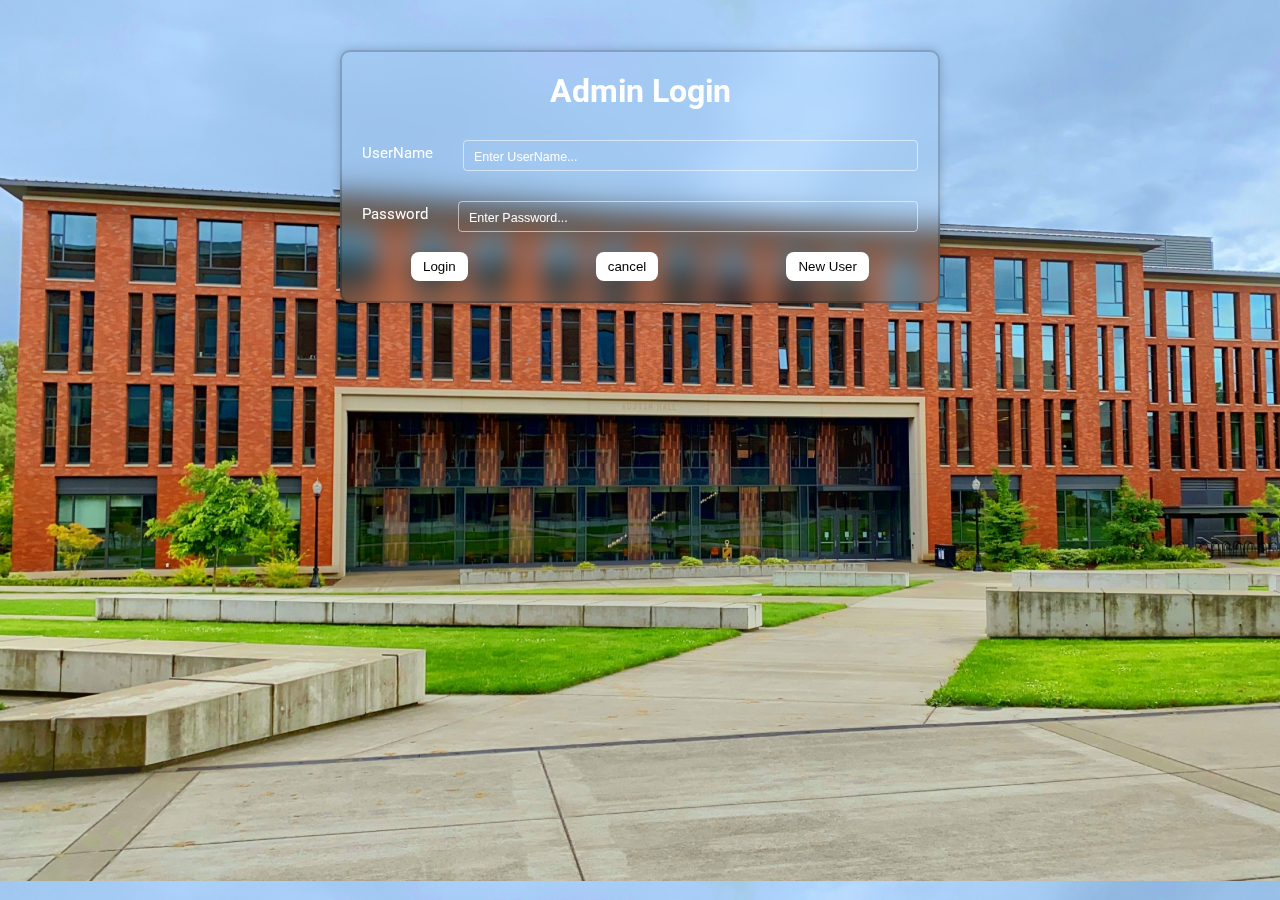
<file: admin-login-page copy/index.html>
<!DOCTYPE html>
<html lang="en">

<head>
    <meta charset="UTF-8">
    <meta name="viewport" content="width=device-width, initial-scale=1.0">
    <title>admin-login-page</title>
    <link rel="stylesheet" href="style.css">
</head>

<body>
    <div class="container">
        <div class="content">
            <h1>Admin Login
                <span class="content_w"></span>
            </h1>
            <section class="header_section">
                <form action="">
                    <div class="form_container">
                        <div class="form_control">
                            <label for="Username">UserName</label>
                            <input id="Username" placeholder="Enter UserName...">
                        </div>
                    </div>
                    <div class="form_control">
                        <label for="Password">Password</label>
                        <input type="password" id="Password" placeholder="Enter Password...">

                    </div>


                    <div class="button_container">
                        <button class="btn-glow" type="submit"><a href="admin/index.html">Login</a></button>
                        <button class="btn-glow" type="submit"><a href="">cancel</a></button>
                        <button class="btn-glow" type="submit"><a href="new-register-page/index.html">New User</a></button>
                    </div>
                </form>

            </section>
        </div>
        
    </div>
</body>

</html>
</file>
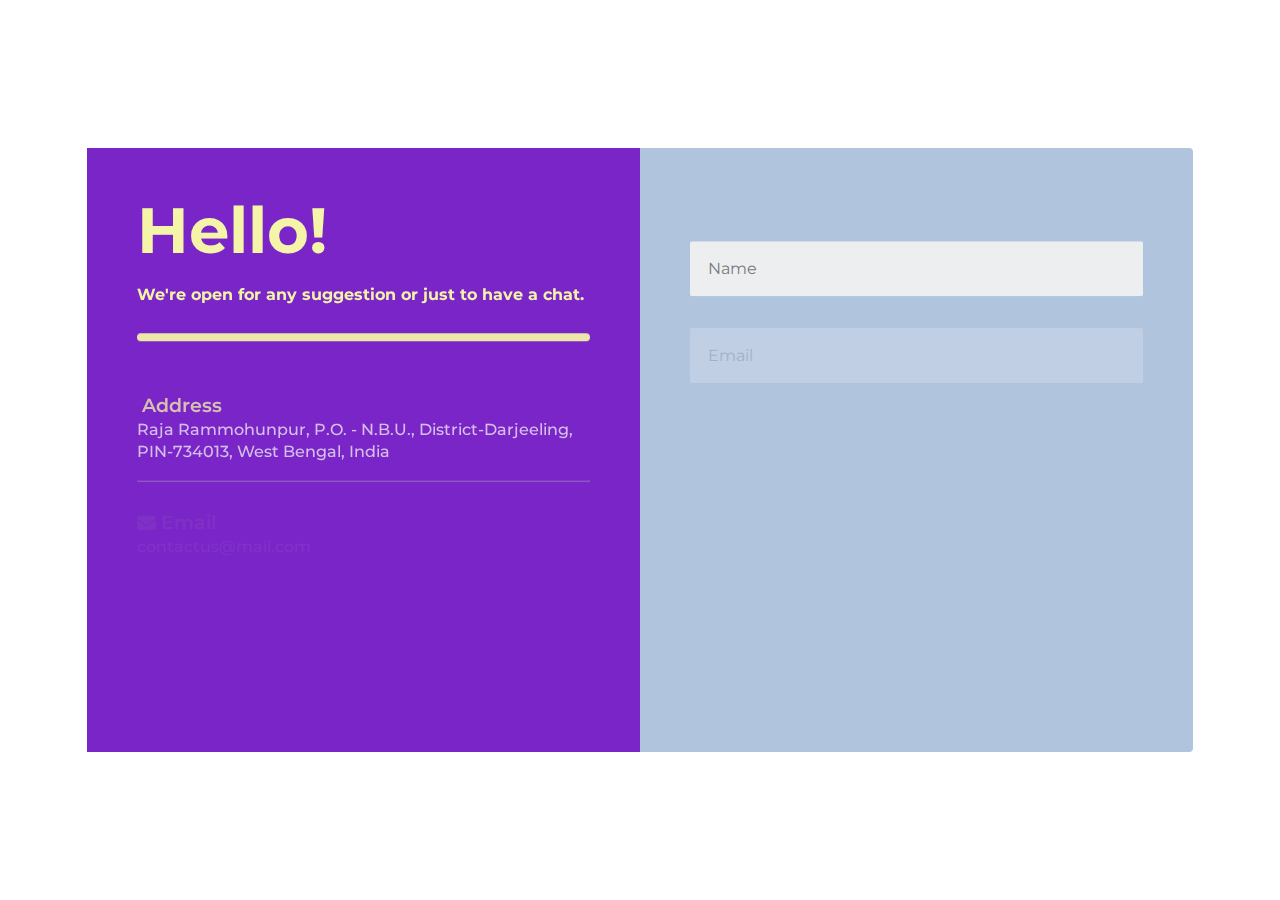
<file: Contact-Us-Page-Design-main/index.html>
<!DOCTYPE html>
<html>
<head>
 <link rel="stylesheet" href="https://cdnjs.cloudflare.com/ajax/libs/font-awesome/4.7.0/css/font-awesome.min.css">
 <link href="https://fonts.googleapis.com/css?family=Montserrat:500,700,900|Work+Sans:300" rel="stylesheet">
 <link rel="stylesheet" href="style.css">
 <title>Contact Us Page </title>
</head>
<body>

<div class="contact-container">
  <div class="contact-inner-container">

    <div class="contact-info-container">
      <h1 class="contact-heading">Hello!</h1>
      <p class="contact-description">
        We're open for any suggestion or just to have a chat.
      </p>
      <div class="line"></div>

      <div class="contact-details">
        <h3><i class="fa fa-map-maker"></i> Address</h3>
        <p>Raja Rammohunpur, P.O. - N.B.U., District-Darjeeling, PIN-734013, West Bengal, India</p>
      </div>
      <hr />

      <div class="contact-details">
        <h3><i class="fa fa-envelope"></i> Email</h3>
        <p>contactus@mail.com</p>
      </div>
      <hr />

      <div class="contact-details">
        <h3><i class="fa fa-phone"></i> Lets Talk</h3>
        <p>+91 8597976177</p>
        <p>+91 8597976177</p>
      </div>
      <hr />

      <div class="social-link-container">
        <i class="fa fa-instagram"></i>
        <i class="fa fa-facebook"></i>
        <i class="fa fa-twitter"></i>
        <i class="fa fa-linkedin"></i>
      </div>
    </div>

    <div class="contact-form">
      <form class="form">
        <div class="form-group">
          <input type="text" name="name" class="input-field form-input" placeholder="Name" >
        </div>
        <div class="form-group">
          <input type="email" name="email" class="input-field form-input" placeholder="Email" >
        </div>
        <div class="form-group">
          <textarea name="message" rows="5" class="input-field form-input" placeholder="Message"></textarea>
        </div>
        <div class="form-group">
          <input type="submit" class="input-field submit-btn" value="Submit" >
        </div>
      </form>
    </div>

  </div>
</div>

<script src="https://cdnjs.cloudflare.com/ajax/libs/gsap/3.6.1/gsap.min.js"></script>
<script src="script.js"></script>
</body>
</html>
</file>
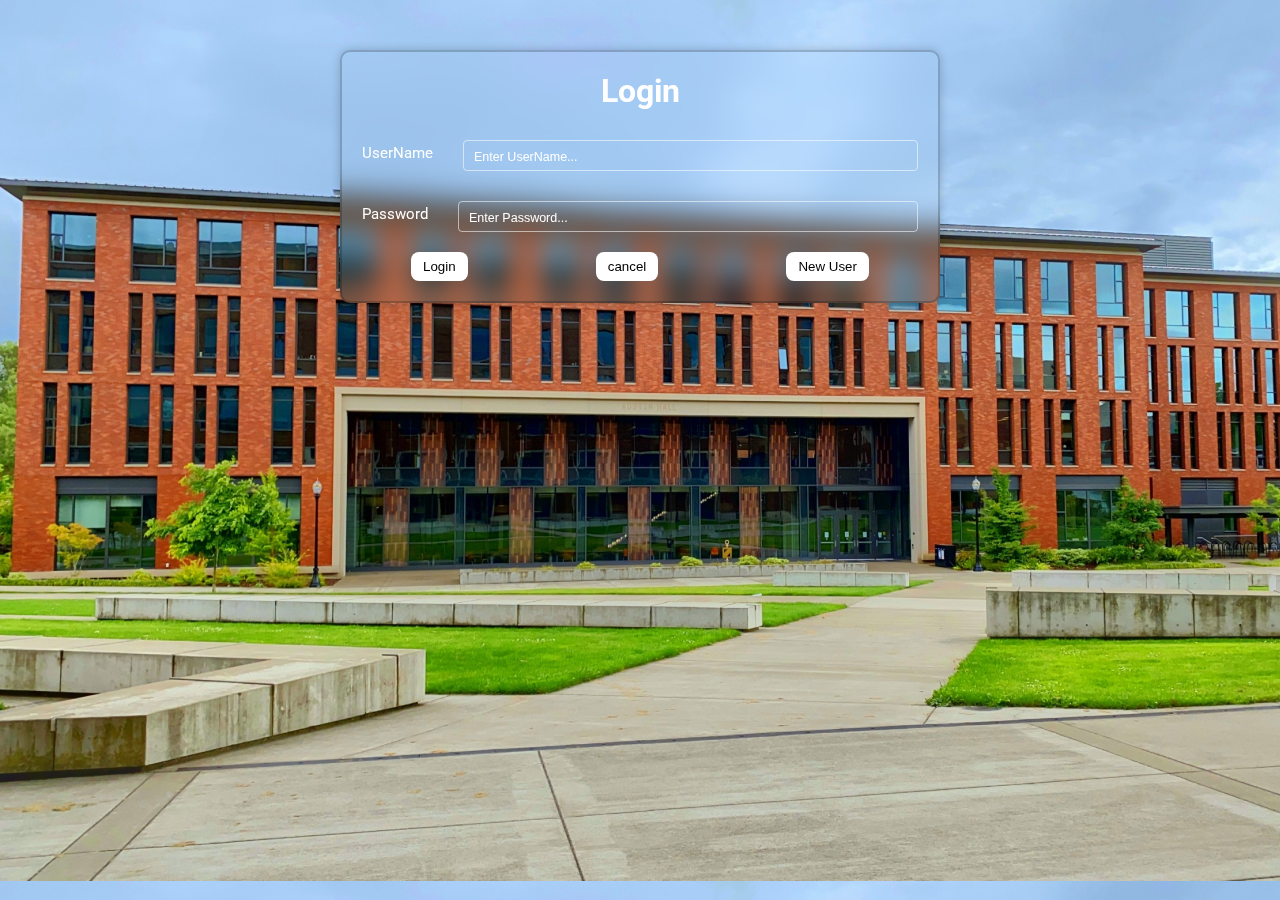
<file: login-page/index.html>
<!DOCTYPE html>
<html lang="en">

<head>
    <meta charset="UTF-8">
    <meta name="viewport" content="width=device-width, initial-scale=1.0">
    <title>login page</title>
    <link rel="stylesheet" href="style.css">
</head>

<body>
    <div class="container">
        <div class="content">
            <h1>Login
                <span class="content_w"></span>
            </h1>
            <section class="header_section">
                <form action="">
                    <div class="form_container">
                        <div class="form_control">
                            <label for="Username">UserName</label>
                            <input id="Username" placeholder="Enter UserName...">
                        </div>
                    </div>
                    <div class="form_control">
                        <label for="Password">Password</label>
                        <input type="password" id="Password" placeholder="Enter Password...">

                    </div>


                    <div class="button_container">
                        <button class="btn-glow" type="submit">Login</button>
                        <button class="btn-glow" type="submit"><a href="">cancel</a></button>
                        <button class="btn-glow" type="submit"><a href="new-register-page/index.html">New User</a></button>
                    </div>
                </form>

            </section>
        </div>
        
    </div>
</body>

</html>
</file>
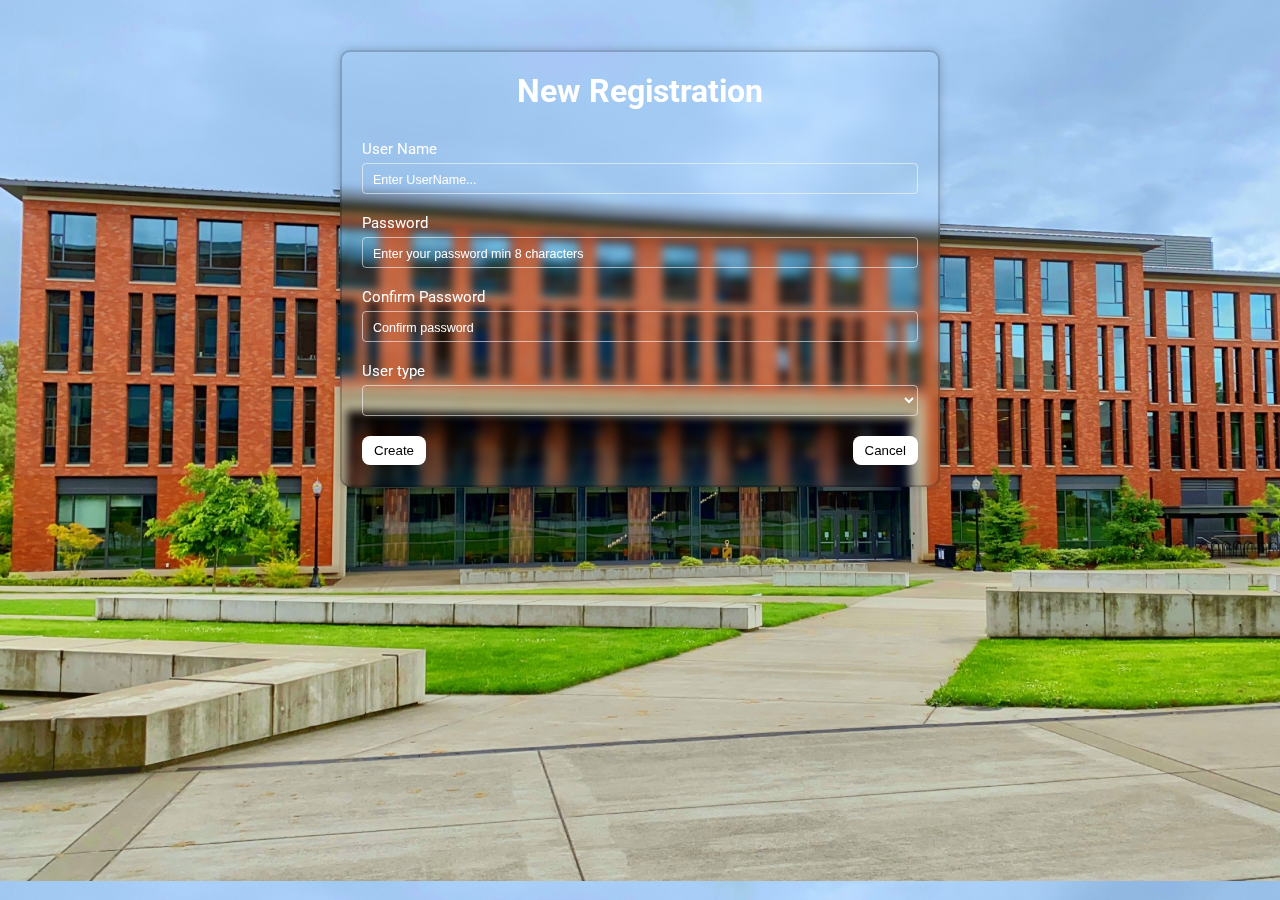
<file: new-register-page/index.html>
<!DOCTYPE html>
<html lang="en">

<head>
    <meta charset="UTF-8">
    <meta name="viewport" content="width=device-width, initial-scale=1.0">
    <title>login page</title>
    <link rel="stylesheet" href="style.css">
</head>

<body>
    <div class="container">
        <div class="content">
            <h1>New Registration
                <span class="content_w"></span>
            </h1>
            <section class="header_section">
                <form action="">
                    <div class="form_container">
                        <div class="form_control">
                            <label for="userName">User Name</label>
                            <input id="userName" placeholder="Enter UserName...">
                        </div>
                        <div class="form_control">
                            <label>Password</label>
                            <input type="password" class="input" id="password" name=""
                                placeholder="Enter your password min 8 characters" autocomplete="off" onkeyup='check()'
                                pattern="(?=.*\d)(?=.*[a-z])(?=.*[A-Z]).{8,}"
                                title="Must contain at least one number and one uppercase and lowercase letter, and at least 8 or more characters"
                                maxlength="100" minlength="8" required>
                        </div>
                        <div class="form_control">
                            <label>Confirm Password</label>
                            <input type="password" onkeyup='check()' class="input" id="confirm-password" name=""
                                placeholder="Confirm password" autocomplete="off"
                                pattern="(?=.*\d)(?=.*[a-z])(?=.*[A-Z]).{8,}"
                                title="Must contain at least one number and one uppercase and lowercase letter, and at least 8 or more characters"
                                maxlength="100" minlength="8" required>
                        </div>
                        <div class="form_control">
                            <label for="usertype">User type</label>
                            <select name="usertype" id="usertype">
                                <option value="usertype"></option>
                                <option value="Student">Student</option>
                                <option value="Faculty">faculty</option>
                            </select>
                        </div>


                    </div>

                    <div class="button_container">
                        <button type="submit">Create</button>
                        <button type="submit">Cancel</button>
                    </div>
                </form>

            </section>
        </div>

    </div>
</body>

</html>
</file>
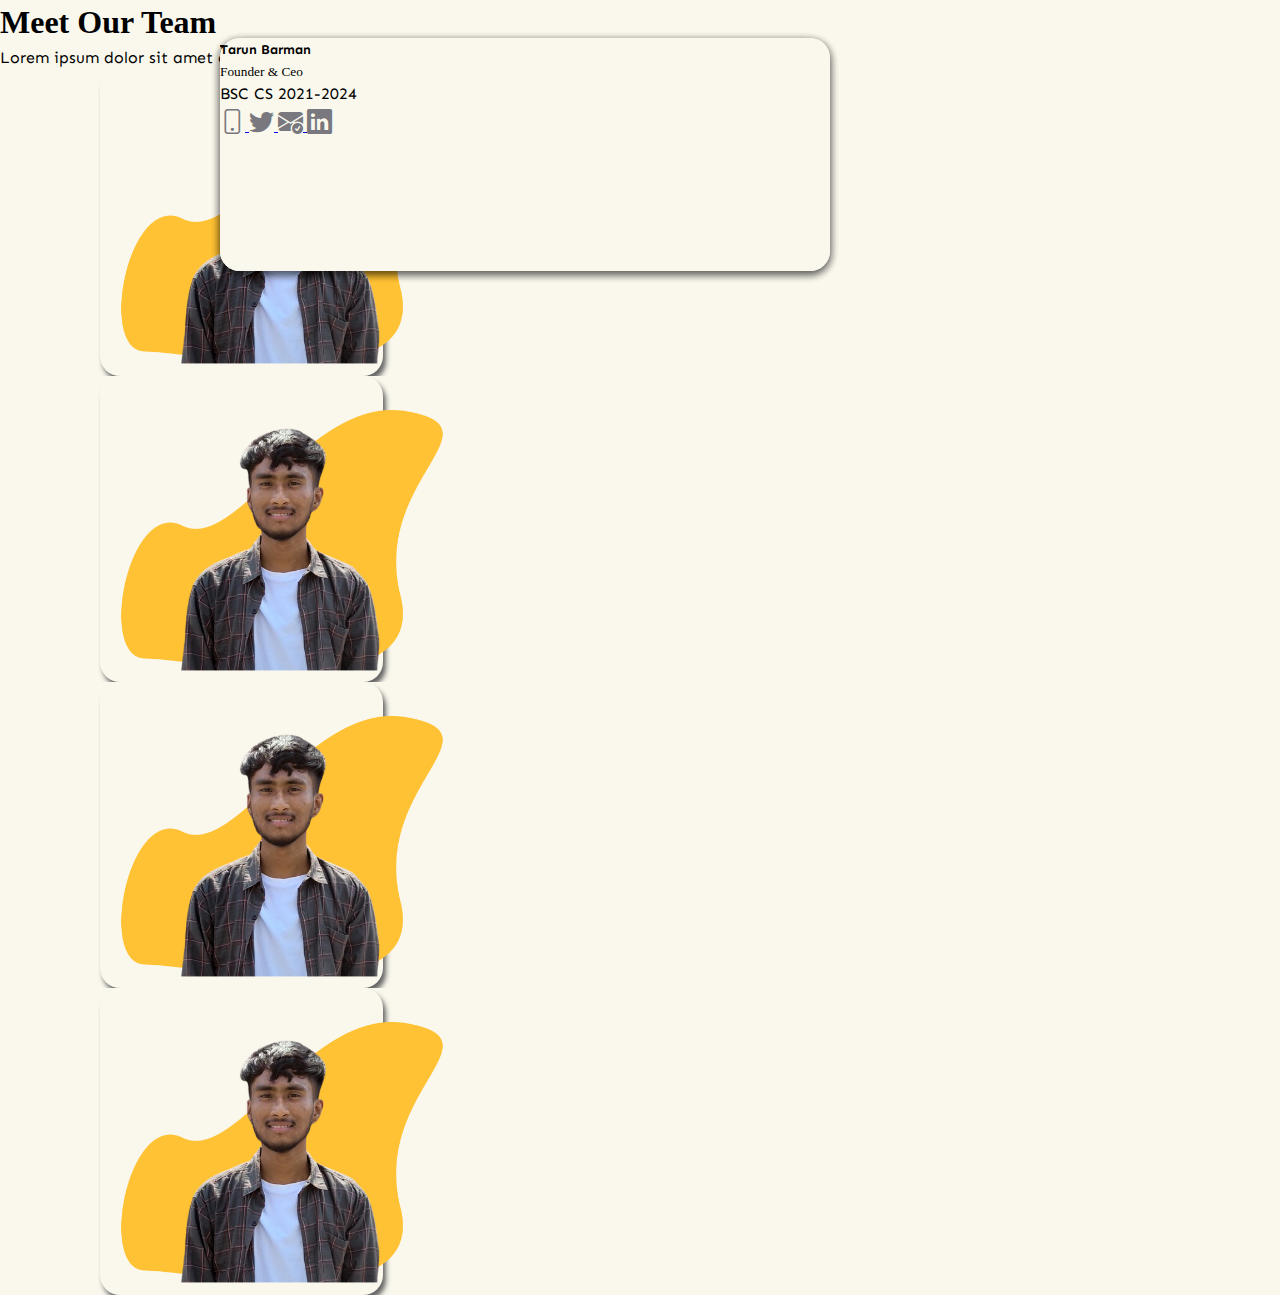
<file: Team-page/index.html>
<!DOCTYPE html>
<html lang="en">

<head>
    <meta charset="UTF-8">
    <meta http-equiv="X-UA-Compatible" content="IE=edge">
    <meta name="viewport" content="width=device-width, initial-scale=1.0">
    <title>Team page</title>
    <link href="https://cdn.jsdelivr.net/npm/bootstrap@5.0.2/dist/css/bootstrap.min.css" rel="stylesheet"
        integrity="sha384-EVSTQN3/azprG1Anm3QDgpJLIm9Nao0Yz1ztcQTwFspd3yD65VohhpuuCOmLASjC" crossorigin="anonymous">
    <link href="./style.css" rel="stylesheet">
    <link rel="stylesheet" href="https://cdn.jsdelivr.net/npm/bootstrap-icons@1.10.3/font/bootstrap-icons.css">
    
</head>

<body>
    <div class="container py-5">
        <h1 class="text-center">Meet Our Team</h1>
        <div class="line"></div>
        <p class="text-center mt-2">Lorem ipsum dolor sit amet consectetur adipisicing elit. Eaque, in?</p>

        <div class="row row-cols-1 row-cols-md-2 g-4 py-5">
            <div class="col">
                <div class="card mb-3" style="max-width: 540px;">
                    <div class="row g-0">
                        <div class="col-md-4">
                            <img src="./img/pics.png" class="img-fluid rounded-start" alt="...">
                        </div>
                        <div class="col-md-8">
                            <div class="card-body">
                                <h5 class="card-title">Tarun Barman</h5>
                                <p class="card-text"><small class="text-muted">Founder & Ceo</small></p>
                                <p class="card-text">BSC CS 2021-2024</p>

                            </div>
                            <div class="d-flex justify-content-around">
                                <a href="tel:+918597976177">

                                    <i class="bi bi-phone"></i>
                                </a>

                                <a href="#">
                                    <i class="bi bi-twitter"></i>

                                   
                                </a>

                                <a href="mailto:underrated.cs@gmail.com">

                                    <i class="bi bi-envelope-check-fill"></i>
                                </a>

                                <a href="#">

                                    <i class="bi bi-linkedin"></i>
                                </a>

                            </div>
                        </div>
                    </div>
                </div>
            </div>
            <div class="col">
                <div class="card mb-3" style="max-width: 540px;">
                    <div class="row g-0">
                        <div class="col-md-4">
                            <img src="./img/pics.png" class="img-fluid rounded-start" alt="...">
                        </div>
                        <div class="col-md-8">
                            <div class="card-body">
                                <h5 class="card-title">Vabesh Sharma</h5>
                                <p class="card-text"><small class="text-muted">Co-Founder</small></p>
                                <p class="card-text">BSC CS 2021-2024</p>

                            </div>
                            <div class="d-flex justify-content-around">
                                <a href="tel:+918597976177">

                                    <i class="bi bi-phone"></i>
                                </a>

                                <a href="#">

                                    <i class="bi bi-twitter"></i>
                                </a>

                                <a href="mailto:underrated.cs@gmail.com">

                                    <i class="bi bi-envelope-check-fill"></i>
                                </a>

                                <a href="#">

                                    <i class="bi bi-linkedin"></i>
                                </a>

                            </div>
                        </div>
                    </div>
                </div>
            </div>
            <div class="col">
                <div class="card mb-3" style="max-width: 540px;">
                    <div class="row g-0">
                        <div class="col-md-4">
                            <img src="./img/pics.png" class="img-fluid rounded-start" alt="...">
                        </div>
                        <div class="col-md-8">
                            <div class="card-body">
                                <h5 class="card-title">Tarun Barman</h5>
                                <p class="card-text"><small class="text-muted">Founder & Ceo</small></p>
                                <p class="card-text">BSC CS 2021-2024</p>

                            </div>
                            <div class="d-flex justify-content-around">
                                <a href="tel:+918597976177">

                                    <i class="bi bi-phone"></i>
                                </a>

                                <a href="#">

                                    <i class="bi bi-twitter"></i>
                                </a>

                                <a href="mailto:underrated.cs@gmail.com">

                                    <i class="bi bi-envelope-check-fill"></i>
                                </a>

                                <a href="#">

                                    <i class="bi bi-linkedin"></i>
                                </a>

                            </div>
                        </div>
                    </div>
                </div>
            </div>
            <div class="col">
                <div class="card mb-3" style="max-width: 540px;">
                    <div class="row g-0">
                        <div class="col-md-4">
                            <img src="./img/pics.png" class="img-fluid rounded-start" alt="...">
                        </div>
                        <div class="col-md-8">
                            <div class="card-body">
                                <h5 class="card-title">Tarun Barman</h5>
                                <p class="card-text"><small class="text-muted">Founder & Ceo</small></p>
                                <p class="card-text">BSC CS 2021-2024</p>

                            </div>
                            <div class="d-flex justify-content-around">
                                <a href="tel:+918597976177">

                                    <i class="bi bi-phone"></i>
                                </a>

                                <a href="#">

                                    <i class="bi bi-twitter"></i>
                                </a>

                                <a href="mailto:underrated.cs@gmail.com">

                                    <i class="bi bi-envelope-check-fill"></i>
                                </a>

                                <a href="#">

                                    <i class="bi bi-linkedin"></i>
                                </a>

                            </div>
                        </div>
                    </div>
                </div>
            </div>
        </div>
    </div>
    <!-- <script src="https://cdn.jsdelivr.net/npm/bootstrap@5.0.2/dist/js/bootstrap.bundle.min.js"
        integrity="sha384-MrcW6ZMFYlzcLA8Nl+NtUVF0sA7MsXsP1UyJoMp4YLEuNSfAP+JcXn/tWtIaxVXM"
        crossorigin="anonymous"></script> -->
</body>

</html>
</file>
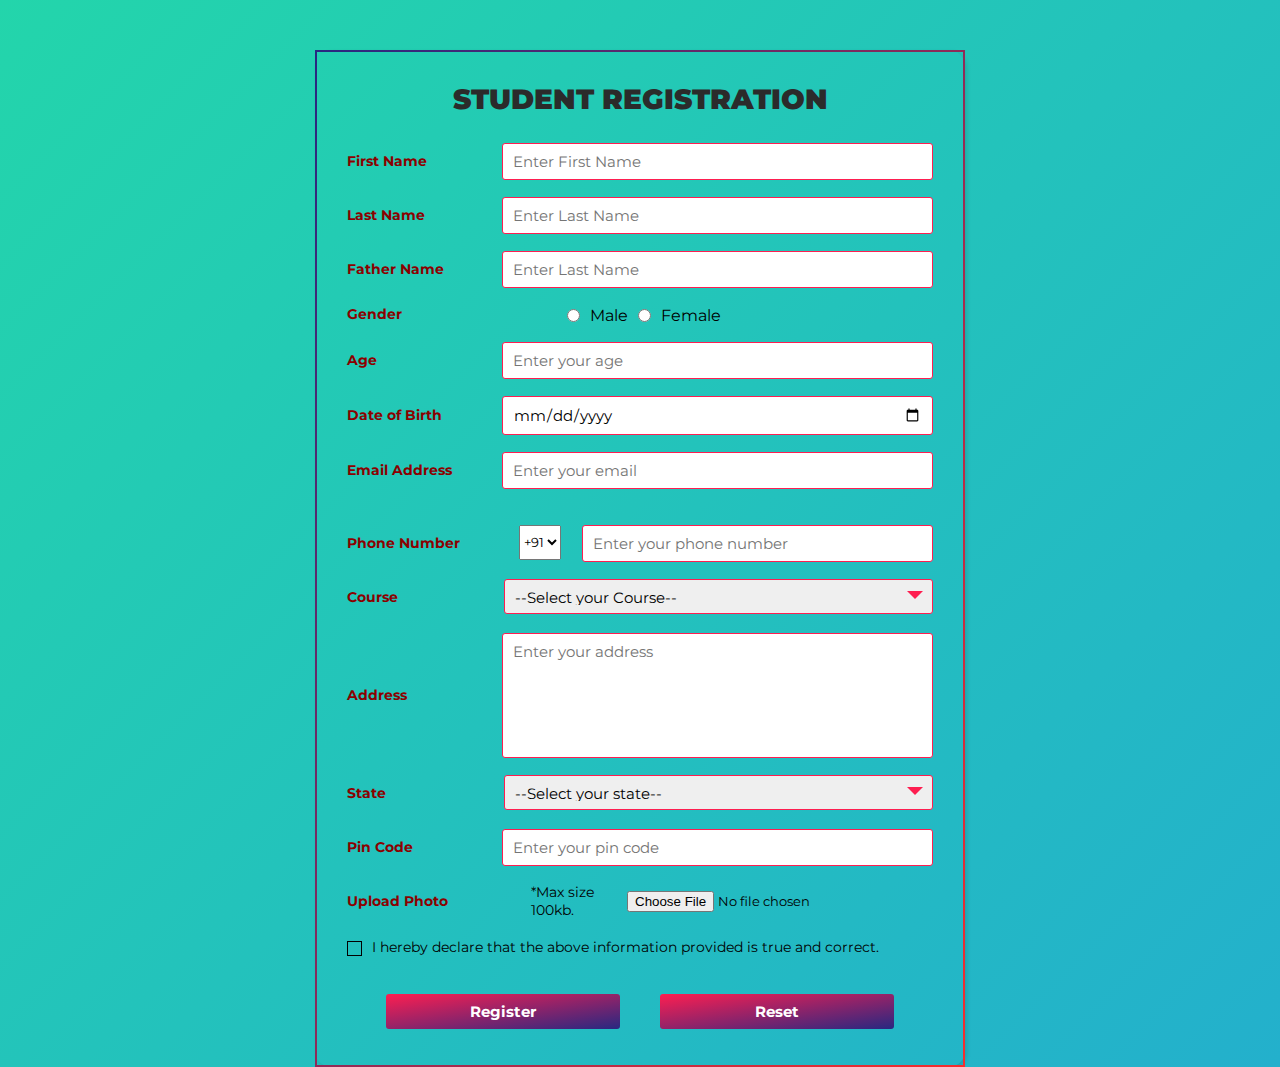
<file: new-register-page/student-registration/index.html>
<!DOCTYPE html>
<html lang="en">

<head>
    <meta charset="UTF-8">
    <meta http-equiv="X-UA-Compatible" content="IE=edge">
    <meta name="viewport" content="width=device-width, initial-scale=1.0">
    <title>Student Registration</title>
    <link rel="stylesheet" href="style.css">
    <link rel="stylesheet" href="https://use.fontawesome.com/releases/v5.7.0/css/all.css"
        integrity="sha384-1ZN37f5QGtY3VHgisS14W3ExzMWZxybE1SJSEsQp9s+oqd12jhcu+A56Ebc1zFSJ" crossorigin="anonymous">
    <script src="./script.js" type="text/javascript"></script>
</head>

<body>
    <div class="wrapper">
        <div class="title">Student Registration
        </div>
        <form action="POST" data-netlify="true">
            <div class="form">

                <div class="inputfield">
                    <label>First Name</label>
                    <input type="text" class="input" id="name" name="fname" placeholder="Enter first name"
                        maxlength="30" pattern="[A-Za-z]{1,32}" title="Enter only alphabets" required>
                </div>

                <div class="inputfield">
                    <label>Last Name</label>
                    <input type="text" class="input" id="name" name="lname" placeholder="Enter last name" maxlength="30"
                        pattern="[A-Za-z]{1,32}" title="Enter only alphabets" required>
                </div>
                <div class="inputfield">
                    <label>Father Name</label>
                    <input type="text" class="input" id="name" name="lname" placeholder="Enter last name" maxlength="30"
                        pattern="[A-Za-z]{1,32}" title="Enter only alphabets" required>
                </div>

                <div class="inputfield" id="gender">
                    <label for="">Gender</label>
                    <input type="radio" name="gender" id="radio" value="Male">Male
                    <input type="radio" name="gender" id="radio" value="Female">Female
                </div>

                <div class="inputfield">
                    <label for="">Age</label>
                    <input type="text" class="input" name="age" placeholder="Enter your age" maxlength="2" pattern="^[0-9]{2}$"
                      required placeholder="Enter your age" title="Enter numbers only">
                  </div>

               

                <div class=" inputfield">
                    <label for="">Date of Birth</label>
                    <input type="date" class="input" name="dob" required>
                </div>

                <div class="inputfield">
                    <label>Email Address</label>
                    <input type="email" class="input" name="email" placeholder="Enter your email"
                        pattern="[a-z0-9._%+-]+@[a-z0-9.-]+\.[a-z]{2,63}$" required>
                </div>



                <p id="message"></p>

                <div class="inputfield">
                    <label for="">Phone Number</label>
                    <div class="custom-select" id="phone-codes">
                        <select id="phone-code">
                            <option value="+91">+91</option>
                        </select>
                    </div>
                    <input type="tel" class="input" name="phone-number" maxlength="10" id="phone-number"
                        placeholder="Enter your phone number" pattern="[7-9]{1}[0-9]{9}"
                        title="Please enter valid phone number">
                </div>
                <div class="inputfield">
                    <label>Course</label>
                    <div class="custom_select">
                        <select id="state" name="state" required>
                            <option value="">--Select your Course--</option>
                            <option value="Botany">Botany</option>
                            <option value="Chemistry">Chemistry</option>
                            <option value="Computer Science">Computer Science</option>
                            <option value="Mathematics">Mathematics</option>
                            <option value="zoology">zoology</option>
                        </select>
                    </div>
                </div>

                <div class="inputfield">
                    <label>Address</label>
                    <textarea class="textarea" name="address" id="" cols="30" rows="5" placeholder="Enter your address"
                        pattern="^[a-zA-Z][a-zA-Z0-9-_.]{5,12}$" maxlength="100" required></textarea>
                </div>

                <div class="inputfield">
                    <label>State</label>
                    <div class="custom_select">
                        <select id="state" name="state" required>
                            <option value="">--Select your state--</option>
                            <option value="Andaman and Nicobar Islands">Andaman and Nicobar Islands</option>
                            <option value="Andhra Pradesh">Andhra Pradesh</option>
                            <option value="Arunachal Pradesh">Arunachal Pradesh</option>
                            <option value="Assam">Assam</option>
                            <option value="Bihar">Bihar</option>
                            <option value="Chandigarh">Chandigarh</option>
                            <option value="Chhattisgarh">Chhattisgarh</option>
                            <option value="Dadra and Nagar Haveli">Dadra and Nagar Haveli</option>
                            <option value="Daman and Diu">Daman and Diu</option>
                            <option value="Delhi">Delhi</option>
                            <option value="Goa">Goa</option>
                            <option value="Gujarat">Gujarat</option>
                            <option value="Haryana">Haryana</option>
                            <option value="Himachal Pradesh">Himachal Pradesh</option>
                            <option value="Jammu and Kashmir">Jammu and Kashmir</option>
                            <option value="Jharkhand">Jharkhand</option>
                            <option value="Karnataka">Karnataka</option>
                            <option value="Kerala">Kerala</option>
                            <option value="Ladakh">Ladakh</option>
                            <option value="Lakshadweep">Lakshadweep</option>
                            <option value="Madhya Pradesh">Madhya Pradesh</option>
                            <option value="Maharashtra">Maharashtra</option>
                            <option value="Manipur">Manipur</option>
                            <option value="Meghalaya">Meghalaya</option>
                            <option value="Mizoram">Mizoram</option>
                            <option value="Nagaland">Nagaland</option>
                            <option value="Odisha">Odisha</option>
                            <option value="Puducherry">Puducherry</option>
                            <option value="Punjab">Punjab</option>
                            <option value="Rajasthan">Rajasthan</option>
                            <option value="Sikkim">Sikkim</option>
                            <option value="Tamil Nadu">Tamil Nadu</option>
                            <option value="Telangana">Telangana</option>
                            <option value="Tripura">Tripura</option>
                            <option value="Uttar Pradesh">Uttar Pradesh</option>
                            <option value="Uttarakhand">Uttarakhand</option>
                            <option value="West Bengal">West Bengal</option>
                        </select>
                    </div>
                </div>

                <div class="inputfield">
                    <label>Pin Code</label>
                    <input type="text" class="input" name="pincode" placeholder="Enter your pin code" maxlength="6"
                        pattern="^[0-9]{6}$" required>
                </div>

                <div class="inputfield">
                    <label>Upload Photo</label>
                    <p id="file-size">*Max size 100kb.</p>
                    <input type="file" name="myfile" id="myfile" placeholder="Upload your photo" rows="7" required />

                </div>

                <div class="inputfield terms">
                    <label class="check">
                        <input type="checkbox" name="check" value="Declared" required>
                        <span class="checkmark"></span>
                    </label>
                    <p>I hereby declare that the above information provided is true and correct.</p>
                </div>

                <div class="inputfield" required>
                    <div data-netlify-recaptcha="true"></div>
                </div>

                <div class="inputfield btns" id="btn">
                    <button type="submit" value="Register" class="btn" onclick="checkPassword()">Register</button>
                    <button type="reset" value="Reset" class="btn">Reset</button>
                </div>

            </div>
        </form>
    </div>

</body>

</html>
</file>
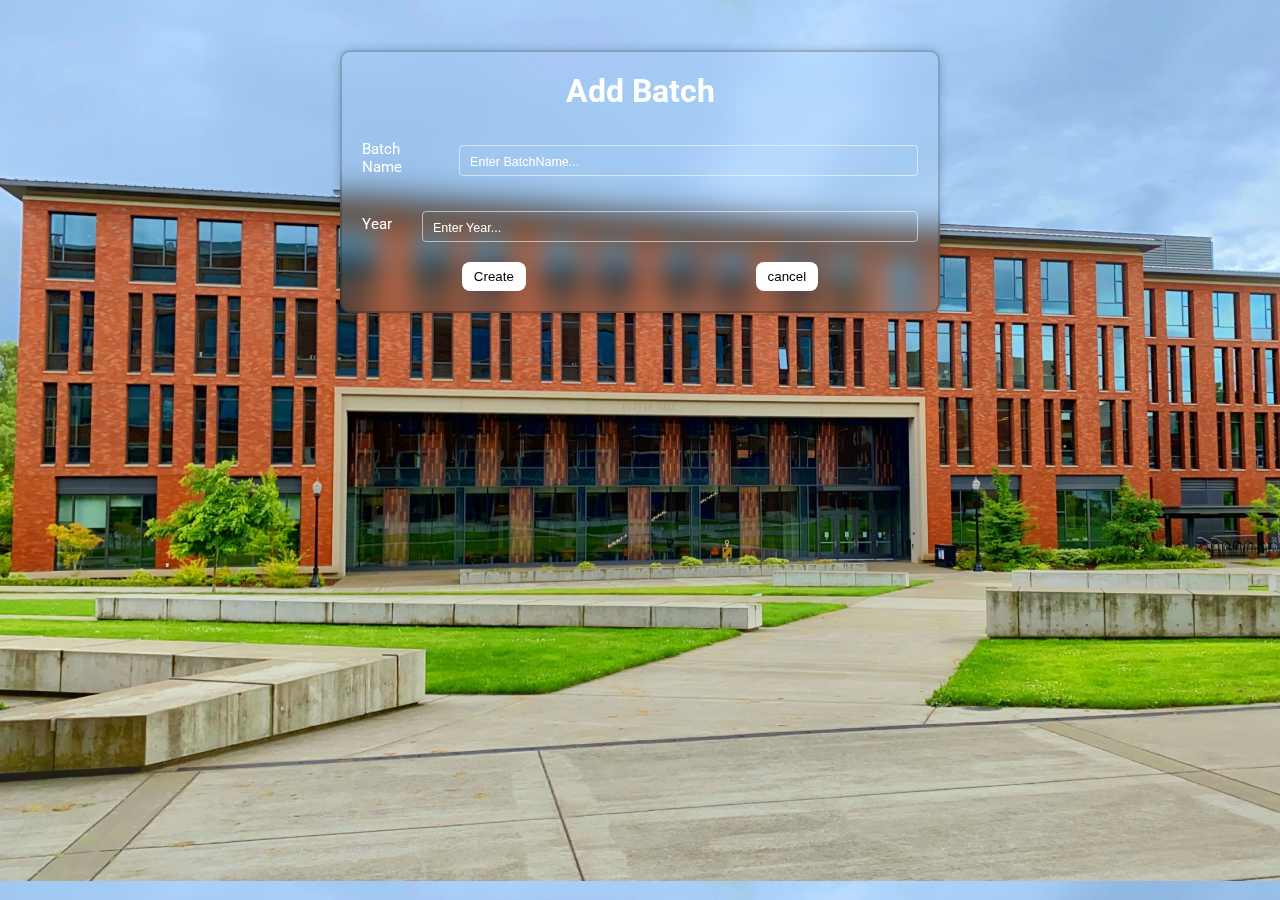
<file: admin-login-page copy/admin/add-batch-page/index.html>
<!DOCTYPE html>
<html lang="en">

<head>
    <meta charset="UTF-8">
    <meta name="viewport" content="width=device-width, initial-scale=1.0">
    <title>add batch page</title>
    <link rel="stylesheet" href="style.css">
</head>

<body>
    <div class="container">
        <div class="content">
            <h1>Add Batch
                <span class="content_w"></span>
            </h1>
            <section class="header_section">
                <form action="">
                    <div class="form_container">
                        <div class="form_control">
                            <label for="Batchname">Batch Name</label>
                            <input id="Batchname" placeholder="Enter BatchName...">
                        </div>
                    </div>
                    <div class="form_control">
                        <label for="Year">  Year  </label>
                        <input type="Year" id="Year" placeholder="Enter Year...">

                    </div>


                    <div class="button_container">
                        <button type="submit">Create</button>
                        <button type="submit"><a href="">cancel</a></button>
                      
                    </div>
                </form>

            </section>
        </div>
        
    </div>
</body>

</html>
</file>
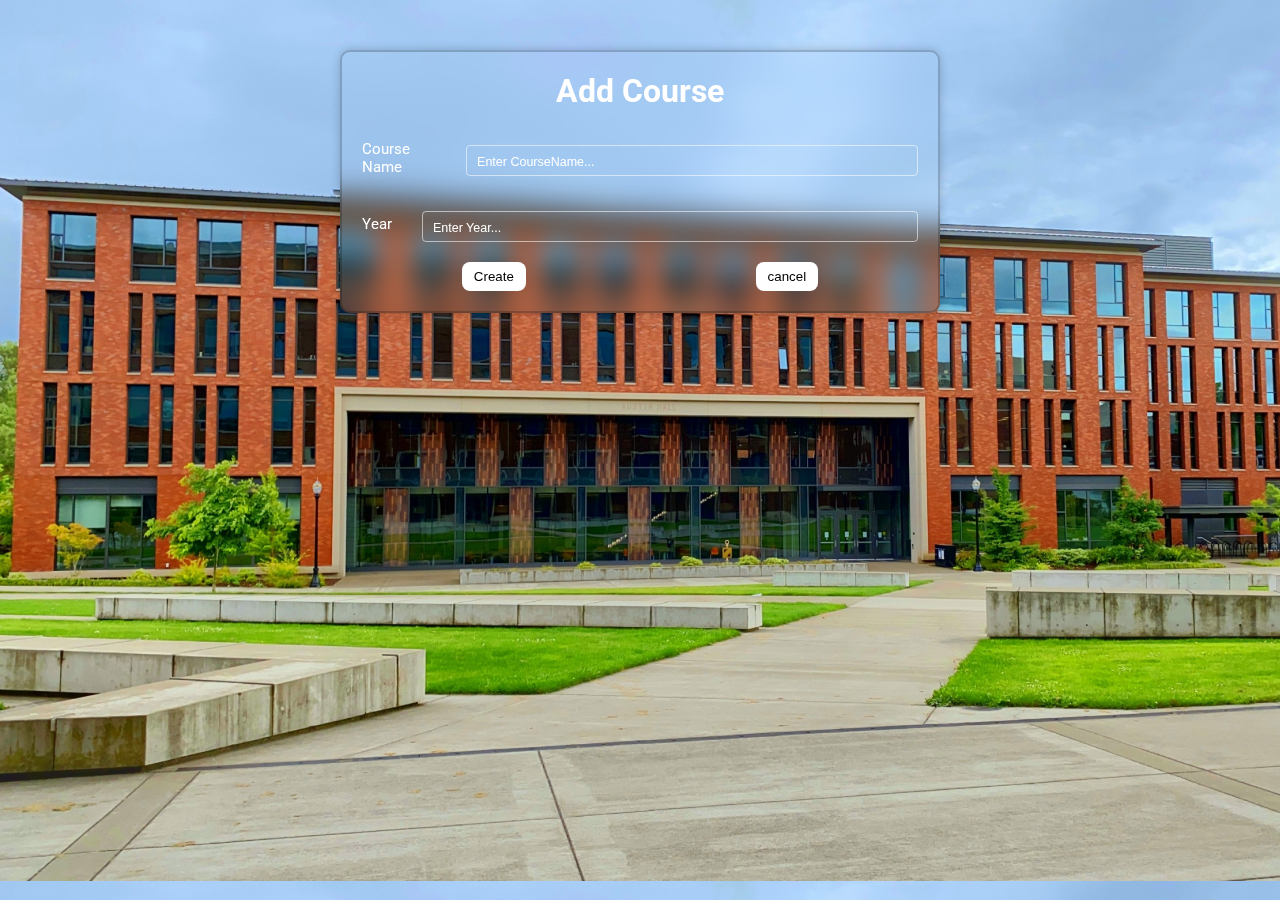
<file: admin-login-page copy/admin/add-Course-page copy/index.html>
<!DOCTYPE html>
<html lang="en">

<head>
    <meta charset="UTF-8">
    <meta name="viewport" content="width=device-width, initial-scale=1.0">
    <title>add batch page</title>
    <link rel="stylesheet" href="style.css">
</head>

<body>
    <div class="container">
        <div class="content">
            <h1>Add Course
                <span class="content_w"></span>
            </h1>
            <section class="header_section">
                <form action="">
                    <div class="form_container">
                        <div class="form_control">
                            <label for="Coursename">Course Name</label>
                            <input id="Coursename" placeholder="Enter CourseName...">
                        </div>
                    </div>
                    <div class="form_control">
                        <label for="Year">  Year  </label>
                        <input type="Year" id="Year" placeholder="Enter Year...">

                    </div>


                    <div class="button_container">
                        <button type="submit">Create</button>
                        <button type="submit"><a href="">cancel</a></button>
                      
                    </div>
                </form>

            </section>
        </div>
        
    </div>
</body>

</html>
</file>
<file: admin-login-page copy/style.css>
@import url('https://fonts.googleapis.com/css2?family=Bebas+Neue&family=Lato&family=Roboto:ital,wght@0,100;0,300;0,400;0,500;0,700;0,900;1,100;1,300;1,400;1,500;1,900&display=swap');

:root {
  --textcolor: white;

}

* {
  margin: 0px;
  padding: 0px;
  box-sizing: border-box;
}

body {
  background-size: cover;
  background-repeat: no-repeat;
  background-position: center;
  background: url(hero.png);
  font-family: 'Roboto', sans-serif;
  font-weight: 400;
  line-height: 1.2;


}

.content h1 {
  max-width: 1000px;
  margin: 0 auto;
  text-align: center;

  color: var(--textcolor);

}

.form_container label {
  color: var(--textcolor);
}

.form_control input {
  color: var(--textcolor);
}

.content {

  border: 2px solid rgba(0, 0, 0, 0.2);
  border-radius: 10px;
  max-width: 600px;
  padding: 20px;
  margin: 0 auto;
  margin-top: 50px;
  box-shadow: 0px 0px 10px rgba(0, 0, 0, 0.2);
  background: transparent;
  backdrop-filter: blur(15px);

}

.content_w {
  font-size: 23px;
}

.form_container {
  margin-top: 30px;
  display: grid;
  grid-template-columns: repeat(auto-fit, minmax(200px, 1fr));
  gap: 20px;
  margin-bottom: 30px;

}

.form_control {
  display: flex;
  /* flex-direction: column; */
  gap: 30px;
  align-items: center;
  justify-content: space-around;
  

}

label {
  font-size: 15px;
  margin-bottom: 5px;
  outline-color: none;
  color: rgb(255, 255, 255);
}

.form_control input::placeholder {
  color: var(--textcolor);
  font-size: smaller;

}






input,
select,
textarea {
  padding: 6px 10px;
  border: 1px solid #fdfdfd91;
  border-radius: 4px;
  font-size: 15px;
  /* border: none; */
  width: 100%;
  background: transparent;
}

input:focus {
  outline-color: rgba(0, 0, 0, 0);

}

.button_container {
  display: flex;
  justify-content:space-around;
  margin-top: 20px;
  gap: 30px;

}
button a{
  text-decoration: none;
  color: #000000;
}

button {
  background-color: rgb(255, 255, 255);
  border: transparent solid 2px;
  padding: 5px 10px;
  color: rgb(0, 0, 0);
  border-radius: 8px;
  transition: 0.3s ease-in;
  
}

button:hover {
  background-color: #4d4a4a;
  /* border: 2px solid rgb(255, 255, 255); */
  color: rgb(255, 255, 255);
  transition: 0.3s ease-out;
  cursor: pointer;
}
 /* extra button */
 @keyframes glowing {
  0% { box-shadow: 0 0 -10px #02defc; }
  60% { box-shadow: 0 0 20px #02defc; }
  40% { box-shadow: 0 0 20px #02defc; }
  100% { box-shadow: 0 0 -10px #02defc; }
}

.btn-glow {
  animation: glowing 5000ms infinite;
}



.textarea_control {
  grid-column: 1 / span 2;

}

.textarea_control textarea {
  width: 100%;


}

.textarea_control textarea {
  color: var(--textcolor);


}

@media (max-width: 460px) {
  .textarea_control {
    grid-column: 1 / span 1;
  }
}
</file>
<file: Contact-Us-Page-Design-main/style.css>
*{
  padding: 0px;
  margin: 0px;
  box-sizing: border-box;
}

body{
  font-family: "Montserrat", sans-serif;
  font-size: 1rem;
  font-weight: normal;
  line-height: 1.4;
  background: white;
  overflow-x: hidden;
}

.contact-container{
  width: 90%;
  height: 100vh;
  margin: auto;
  display: flex;
  align-items: center;
  justify-content: space-between;
}

.contact-inner-container{
  padding: 0px;
  width: 96%;
  margin: auto;
  display: flex;
  align-items: center;
  justify-content: space-between;
  background: lightsteelblue;
  border-radius: 4px;
}

.contact-info-container{
  width: 50%;
  text-align: left;
  padding: 50px;
  background: #7925C7;
  /* background:#F66F4D;  */
}

.contact-form{
  width: 50%;
  background: lightsteelblue;
  padding: 50px;
  border-radius: 0px 4px 4px 0px;
}

.contact-heading{
  font-family: inherit;
  font-size: 4rem;
  font-weight: 700 !important;
  line-height: 4rem;
  color: #F6F7A9;
}

.contact-description{
  font-family: inherit;
  font-weight: 700;
  color: #F6F7A9;
  line-height: 1.6rem;
  text-align: justify;
  font-size: 16px;
  margin-top: 20px;
}

.line{
  width: 100%;
  height: 8px;
  border-radius: 8px;
  background: #F6F7A9;
  margin: 24px 0px;
}

.contact-details{
  padding-top: 24px;
}

.contact-details h3{
  font-weight: 600;
  color: #F6F7A9;
}

.contact-details p{
  color: whitesmoke;
  font-weight: 500;
  margin-bottom: 6px;
}

.social-link-container{
  display: flex;
  margin-top: 30px;
}

.social-link-container .fa{
  margin-right: 20px;
  cursor: pointer;
  color: #F6F7A9;
  transition: all 0.2s;
}

.social-link-container .fa:hover, .submit-btn:hover{
  transform: translateY(-4px);
}

.form{
  display: flex;
  flex-direction: column;
  width: 100%;
}

.form-group{
  width: 100%;
  text-align: left;
  margin-top: 2px;
}

.form-group:not(:last-child){
  margin-bottom: 1rem;
}

.input-field{
  width: 100%;
  font-family: inherit;
  font-size: inherit;
  outline: none;
  border: none;
  border-radius: 2px;
  padding: 18px;
  background: #F2F2F2;
}

.form-input{
  height: auto;
}

.form-group textarea{
  height: 200px;
}

.submit-btn{
  padding: 1rem 2.4rem;
  font-weight: 700;
  text-align: center;
  color: #F6F7A9;
  background: #7925C7;
  border-radius: 40px;
  cursor: pointer;
  transition: all 0.2s;
}
</file>
<file: login-page/style.css>
@import url('https://fonts.googleapis.com/css2?family=Bebas+Neue&family=Lato&family=Roboto:ital,wght@0,100;0,300;0,400;0,500;0,700;0,900;1,100;1,300;1,400;1,500;1,900&display=swap');

:root {
  --textcolor: white;

}

* {
  margin: 0px;
  padding: 0px;
  box-sizing: border-box;
}

body {
  background-size: cover;
  background-repeat: no-repeat;
  background-position: center;
  background: url(hero.png);
  font-family: 'Roboto', sans-serif;
  font-weight: 400;
  line-height: 1.2;


}

.content h1 {
  max-width: 1000px;
  margin: 0 auto;
  text-align: center;

  color: var(--textcolor);

}

.form_container label {
  color: var(--textcolor);
}

.form_control input {
  color: var(--textcolor);
}

.content {

  border: 2px solid rgba(0, 0, 0, 0.2);
  border-radius: 10px;
  max-width: 600px;
  padding: 20px;
  margin: 0 auto;
  margin-top: 50px;
  box-shadow: 0px 0px 10px rgba(0, 0, 0, 0.2);
  background: transparent;
  backdrop-filter: blur(15px);

}

.content_w {
  font-size: 23px;
}

.form_container {
  margin-top: 30px;
  display: grid;
  grid-template-columns: repeat(auto-fit, minmax(200px, 1fr));
  gap: 20px;
  margin-bottom: 30px;

}

.form_control {
  display: flex;
  /* flex-direction: column; */
  gap: 30px;
  align-items: center;
  justify-content: space-around;
  

}

label {
  font-size: 15px;
  margin-bottom: 5px;
  outline-color: none;
  color: rgb(255, 255, 255);
}

.form_control input::placeholder {
  color: var(--textcolor);
  font-size: smaller;

}






input,
select,
textarea {
  padding: 6px 10px;
  border: 1px solid #fdfdfd91;
  border-radius: 4px;
  font-size: 15px;
  /* border: none; */
  width: 100%;
  background: transparent;
}

input:focus {
  outline-color: rgba(0, 0, 0, 0);

}

.button_container {
  display: flex;
  justify-content:space-around;
  margin-top: 20px;
  gap: 30px;

}
button a{
  text-decoration: none;
  color: #000000;
}

button {
  background-color: rgb(255, 255, 255);
  border: transparent solid 2px;
  padding: 5px 10px;
  color: rgb(0, 0, 0);
  border-radius: 8px;
  transition: 0.3s ease-in;
  
}

button:hover {
  background-color: #4d4a4a;
  /* border: 2px solid rgb(255, 255, 255); */
  color: rgb(255, 255, 255);
  transition: 0.3s ease-out;
  cursor: pointer;
}
 /* extra button */
 @keyframes glowing {
  0% { box-shadow: 0 0 -10px #02defc; }
  60% { box-shadow: 0 0 20px #02defc; }
  40% { box-shadow: 0 0 20px #02defc; }
  100% { box-shadow: 0 0 -10px #02defc; }
}

.btn-glow {
  animation: glowing 5000ms infinite;
}



.textarea_control {
  grid-column: 1 / span 2;

}

.textarea_control textarea {
  width: 100%;


}

.textarea_control textarea {
  color: var(--textcolor);


}

@media (max-width: 460px) {
  .textarea_control {
    grid-column: 1 / span 1;
  }
}
</file>
<file: new-register-page/style.css>
@import url('https://fonts.googleapis.com/css2?family=Bebas+Neue&family=Lato&family=Roboto:ital,wght@0,100;0,300;0,400;0,500;0,700;0,900;1,100;1,300;1,400;1,500;1,900&display=swap');

:root {
  --textcolor: white;

}

* {
  margin: 0px;
  padding: 0px;
  box-sizing: border-box;
}

body {
  /* min-height: 1200px; */
  background-size: cover;
  background-repeat: no-repeat;
  background-position: center;
  background: url(hero.png);
  font-family: 'Roboto', sans-serif;
  font-weight: 400;
  line-height: 1.2;


}

.content h1 {
  max-width: 1000px;
  margin: 0 auto;

  color: var(--textcolor);
  text-align: center;

}

.form_container label {
  color: var(--textcolor);
}

.form_control input {
  color: var(--textcolor);
}

.content {

  border: 2px solid rgba(0, 0, 0, 0.2);
  border-radius: 10px;
  max-width: 600px;
  padding: 20px;
  margin: 0 auto;
  margin-top: 50px;
  box-shadow: 0px 0px 10px rgba(0, 0, 0, 0.2);
  background: transparent;
  backdrop-filter: blur(5px);

}

.content_w {
  font-size: 23px;
}

.form_container {
  margin-top: 30px;
  display: flex;
  flex-direction:column;
  gap: 20px;

}

.form_control {
  display: flex;
  flex-direction: column;

}

label {
  font-size: 15px;
  margin-bottom: 5px;
  outline-color: none;
}

.form_control input::placeholder {
  color: var(--textcolor);
  font-size: smaller;

}

.form_control select {
  color: var(--textcolor);
  font-size: smaller;

}


.form_control option {

  background-color: rgb(0, 0, 0);
}

input,
select,
textarea {
  padding: 6px 10px;
  border: 1px solid #fdfdfd91;
  border-radius: 4px;
  font-size: 15px;
  /* border: none; */
  background: transparent;
}

input:focus {
  outline-color: rgba(0, 0, 0, 0);

}

.button_container {
  display: flex;
  justify-content: space-between;
  margin-top: 20px;
  
}

button {
  background-color: rgb(255, 255, 255);
  border: transparent solid 2px;
  padding: 5px 10px;
  color: rgb(0, 0, 0);
  border-radius: 8px;
  transition: 0.3s ease-in;
  
}

button:hover {
  background-color: #4d4a4a;
  /* border: 2px solid rgb(255, 255, 255); */
  color: rgb(255, 255, 255);
  transition: 0.3s ease-out;
  cursor: pointer;
}




.textarea_control {
  grid-column: 1 / span 2;

}

.textarea_control textarea {
  width: 100%;


}

.textarea_control textarea {
  color: var(--textcolor);


}

@media (max-width: 460px) {
  .textarea_control {
    grid-column: 1 / span 1;
  }
}
</file>
<file: Team-page/style.css>
@import url('https://fonts.googleapis.com/css2?family=Inter:wght@100..900&family=Roboto:ital,wght@0,100;0,300;0,400;0,500;0,700;0,900;1,100;1,300;1,400;1,500;1,700;1,900&display=swap');
@import url('https://fonts.googleapis.com/css2?family=Inter:wght@100..900&family=Poppins:ital,wght@0,100;0,200;0,300;0,400;0,500;0,600;0,700;0,800;0,900;1,100;1,200;1,300;1,400;1,500;1,600;1,700;1,800;1,900&family=Roboto:ital,wght@0,100;0,300;0,400;0,500;0,700;0,900;1,100;1,300;1,400;1,500;1,700;1,900&family=Sen:wght@400..800&display=swap');
@import url('https://fonts.googleapis.com/css2?family=Inter:wght@100..900&family=Roboto:ital,wght@0,100;0,300;0,400;0,500;0,700;0,900;1,100;1,300;1,400;1,500;1,700;1,900&display=swap');
@import url('https://fonts.googleapis.com/css2?family=Inter:wght@100..900&family=Poppins:ital,wght@0,100;0,200;0,300;0,400;0,500;0,600;0,700;0,800;0,900;1,100;1,200;1,300;1,400;1,500;1,600;1,700;1,800;1,900&family=Roboto:ital,wght@0,100;0,300;0,400;0,500;0,700;0,900;1,100;1,300;1,400;1,500;1,700;1,900&family=Sen:wght@400..800&display=swap');

*{
    padding: 0;
    margin: 0;
    box-sizing: border-box;
    font-family:'Times New Roman', Times, serif;
}
html,
body {
    height: 100vh;
    /* margin: 0; */
    line-height: 1.4;
    font-weight: 300;
    font-family: "Inter", sans-serif;
    font-family: "sen", sans-serif;
    background: var(--bodycolor);
    scroll-behavior: smooth;
    align-items: center;
    background-color: #FAF8ED;




}
body h5,P {
    font-family: "sen", sans-serif;
}
/* body p {
    font-family: "roboto", sans-serif;
} */


.line{
    width: 100px;
    height: 2px;
    background-color: burlywood;
    margin: auto;
}

.img-fluid{
    height: 300px;
    width: 350px !important;
    object-fit: cover;
}
.card{
    border:none;
    background-color: #FAF8ED;


}
.col {
    padding-left: 100px;
}
.col-md-8 {
    background-color: #FAF8ED;
    box-shadow: rgba(0, 0, 0, 0.24) 0px 3px 8px;
    height: 233px;
    position: absolute;
    left: 220px;
    width: 47.666667%!important;
    top: 38px;
    border-radius: 20px;
    

}
.col-md-8:hover {
    transform: scale(1.04);
    box-shadow: 3px 5px 5px rgb(79, 79, 79);
    transition: 0.2s ease-in-out;
    cursor: pointer;

}
.col-md-4 {
    flex: 0 0 auto;
    width: 52.33333333% !important;
    border-radius: 20px;
    box-shadow: 3px 5px 5px rgb(101, 101, 101);
    

} 
.col-md-4:hover{
    transform: scale(1.04);
    box-shadow: 3px 5px 5px rgb(79, 79, 79);
    transition: 0.2s ease-in-out;
    cursor: pointer;
}  
.bi{
    font-size: 25px !important;
    color: rgb(120, 120, 126);
    cursor: pointer;
}
.bi:hover{
    font-size: 25px !important;
    color: rgb(241, 120, 6);
    cursor: pointer;
}
/* extra */
/* extra animation */


.card-title{
    transition: 0.2s ease-in-out;
   
}

.card-title:hover {
    transition: 0.2s ease-in-out;
    font-weight: 600;
    transform: scale(1.07);
    color:#F66F4D;
}


.card h5 {
    position: relative;
    display: inline-block;
    text-decoration: none;
    color: black;

}

.card-title h5:after {
    background: none repeat scroll 0 0 transparent;
    bottom: 0;
    content: "";
    display: block;
    height: 2px;
    left: 50%;
    position: absolute;
    background: black;
    transition: width 0.3s ease 0s,
        left 0.3s ease 0s;
    width: 0;

}

.card-title h5:hover:after {
    width: 100%;
    left: 0;

}



@media only screen and (max-width: 600px) {
    .col-md-8 {
        left: 0px;
        background-color: white;
    box-shadow: rgba(0, 0, 0, 0.24) 0px 3px 8px;
        top: 300px !important;
        width: 100%!important;
    }
    .col-md-4 {
        flex: 0 0 auto;
        width: 100% !important;
    } 
    .img-fluid {
        width: 500px !important;
        height: 500px !important;
    }
    .col {
        padding-left: 10px;
    }
    .container{
        padding-bottom: 250px !important;
    }
  }
</file>
<file: new-register-page/student-registration/style.css>
@import url('https://fonts.googleapis.com/css?family=Montserrat:400,700&display=swap');

* {
  margin: 0;
  padding: 0;
  padding-bottom: 2px;
  box-sizing: border-box;
  font-family: 'Montserrat', sans-serif;
}

body {
	background: linear-gradient(-45deg, #ee7752, #e73c7e, #23a6d5, #23d5ab);
	background-size: 400% 400%;
	animation: gradient 15s ease infinite;
	height: 100vh;
 
}

@keyframes gradient {
	0% {
		background-position: 0% 50%;
	}
	50% {
		background-position: 100% 50%;
	}
}

.wrapper {
  max-width: 650px;
  width: 100%;
  margin: 50px auto;
  box-shadow: 2px 2px 4px rgba(0, 0, 0, 0.125);
  padding: 30px;
  border-radius: 1em;
  border-width: 2px;
  border-style: solid;
  border-image: linear-gradient(to top left, #f52e2e 0%, #282881 100%)1;
}

.wrapper .title {
  font-size: 28px;
  font-weight: 900;
  margin-bottom: 25px;
  color: #2b2b2b;
  text-transform: uppercase;
  text-align: center;
}

.wrapper .form {
  width: 100%;

}

.wrapper .form .inputfield {
  margin-bottom: 15px;
  display: flex;
  align-items: center;
}

.wrapper .form .inputfield label {
  width: 200px;
  color: darkred;
  margin-right: 10px;
  font-size: 14px;
  font-weight: bold;
}

.wrapper .form .inputfield .input,
.wrapper .form .inputfield .textarea {
  width: 100%;
  outline: none;
  border: 1px solid #fe1e50;
  font-size: 15px;
  padding: 8px 10px;
  border-radius: 3px;
  transition: all 0.3s ease;
}

.wrapper .form .inputfield .textarea {
  width: 100%;
  height: 125px;
  resize: none;
}

.wrapper .form .inputfield .custom_select {
  position: relative;
  width: 100%;
  height: 37px;
}

.wrapper .form .inputfield .custom_select:before {
  content: "";
  position: absolute;
  top: 12px;
  right: 10px;
  border: 8px solid;
  border-color: #fe1e50 transparent transparent transparent;
  pointer-events: none;
}

.wrapper .form .inputfield .custom_select select {
  -webkit-appearance: none;
  -moz-appearance: none;
  appearance: none;
  outline: none;
  width: 100%;
  height: 100%;
  border: 0px;
  padding: 8px 10px;
  font-size: 15px;
  border: 1px solid #fe1e50;
  border-radius: 3px;
}

.wrapper .form .inputfield .input:focus,
.wrapper .form .inputfield .textarea:focus,
.wrapper .form .inputfield .custom_select select:focus {
  border: 1px solid #282881;
}

.wrapper .form .inputfield p {
  font-size: 14px;
}

.wrapper .form .inputfield .check {
  width: 15px;
  height: 15px;
  position: relative;
  display: block;
  cursor: pointer;
}

.wrapper .form .inputfield .check input[type="checkbox"] {
  position: absolute;
  top: 0;
  left: 0;
  opacity: 0;
}

.wrapper .form .inputfield .check .checkmark {
  width: 15px;
  height: 15px;
  border: 1px solid #020001;
  display: block;
  position: relative;
}

.wrapper .form .inputfield .check .checkmark:before {
  content: "";
  position: absolute;
  top: 1px;
  left: 2px;
  width: 5px;
  height: 2px;
  border: 2px solid;
  border-color: transparent transparent #fff #fff;
  transform: rotate(-45deg);
  display: none;
}

.wrapper .form .inputfield .check input[type="checkbox"]:checked~.checkmark {
  background: #282881;
}

.wrapper .form .inputfield .check input[type="checkbox"]:checked~.checkmark:before {
  display: block;
}

.wrapper .form .inputfield .btn {
  width: 40%;
  padding: 8px 10px;
  font-size: 15px;
  font-weight: bold;
  border: 0px;
  background: linear-gradient(to bottom right, #fe1e50 0%, #282881 100%);
  color: #fff;
  cursor: pointer;
  border-radius: 3px;
  outline: none;
}

.wrapper .form .inputfield .btn:hover {
  background: linear-gradient(to top left, #fe1e50 0%, #282881 100%);

}

.wrapper .form .inputfield:last-child {
  margin-bottom: 0;
}

@media (max-width:420px) {
  .wrapper .form .inputfield {
    flex-direction: column;
    align-items: flex-start;
  }

  .wrapper .form .inputfield label {
    margin-bottom: 5px;
  }

  .wrapper .form .inputfield.terms {
    flex-direction: row;
  }

  #btn, #gender{
    flex-direction: row;
    align-items: flex-start;
  }
  #hobbies{
    display:inline-block;
    width: 30%;
    
  }
  
}

#radio {
  margin: 0 10px 0 10px;
}

#btn,
#phone-codes {
  display: flex;
  justify-content: space-evenly;
}

#phone-codes {
  width: 20%;
  height: 37px;

}


#phone-number {
  width: 83%;
}

#message {
  font-size: 14px;
  margin: 2px 0;
  display: inline-block;
  color: black;
  padding: 5px 150px;
}

#name {
  text-transform: capitalize;
}
#file-size{
  color: #010000;
}
</file>
<file: admin-login-page copy/admin/add-batch-page/style.css>
@import url('https://fonts.googleapis.com/css2?family=Bebas+Neue&family=Lato&family=Roboto:ital,wght@0,100;0,300;0,400;0,500;0,700;0,900;1,100;1,300;1,400;1,500;1,900&display=swap');

:root {
  --textcolor: white;

}

* {
  margin: 0px;
  padding: 0px;
  box-sizing: border-box;
}

body {
  background-size: cover;
  background-repeat: no-repeat;
  background-position: center;
  background: url(hero.png);
  font-family: 'Roboto', sans-serif;
  font-weight: 400;
  line-height: 1.2;


}

.content h1 {
  max-width: 1000px;
  margin: 0 auto;
  text-align: center;

  color: var(--textcolor);

}

.form_container label {
  color: var(--textcolor);
}

.form_control input {
  color: var(--textcolor);
}

.content {

  border: 2px solid rgba(0, 0, 0, 0.2);
  border-radius: 10px;
  max-width: 600px;
  padding: 20px;
  margin: 0 auto;
  margin-top: 50px;
  box-shadow: 0px 0px 10px rgba(0, 0, 0, 0.2);
  background: transparent;
  backdrop-filter: blur(15px);

}

.content_w {
  font-size: 23px;
}

.form_container {
  margin-top: 30px;
  display: grid;
  grid-template-columns: repeat(auto-fit, minmax(200px, 1fr));
  gap: 20px;
  margin-bottom: 30px;

}

.form_control {
  display: flex;
  /* flex-direction: column; */
  gap: 30px;
  align-items: center;
  justify-content: space-around;
  

}

label {
  font-size: 15px;
  margin-bottom: 5px;
  outline-color: none;
  color: rgb(255, 255, 255);
}

.form_control input::placeholder {
  color: var(--textcolor);
  font-size: smaller;

}






input,
select,
textarea
 {
  padding: 6px 10px;
  border: 1px solid #fdfdfd91;
  border-radius: 4px;
  font-size: 15px;
  /* border: none; */
  width: 100%;
  background: transparent;
}

input:focus {
  outline-color: rgba(0, 0, 0, 0);

}

.button_container {
  display: flex;
  justify-content:space-around;
  margin-top: 20px;
  gap: 30px;

}
button a{
  text-decoration: none;
  color: #000000;
}

button {
  background-color: rgb(255, 255, 255);
  border: transparent solid 2px;
  padding: 5px 10px;
  color: rgb(0, 0, 0);
  border-radius: 8px;
  transition: 0.3s ease-in;
  
}

button:hover {
  background-color: #4d4a4a;
  /* border: 2px solid rgb(255, 255, 255); */
  color: rgb(255, 255, 255);
  transition: 0.3s ease-out;
  cursor: pointer;
}




.textarea_control {
  grid-column: 1 / span 2;

}

.textarea_control textarea {
  width: 100%;


}

.textarea_control textarea {
  color: var(--textcolor);


}

@media (max-width: 460px) {
  .textarea_control {
    grid-column: 1 / span 1;
  }
}
</file>
<file: admin-login-page copy/admin/add-Course-page copy/style.css>
@import url('https://fonts.googleapis.com/css2?family=Bebas+Neue&family=Lato&family=Roboto:ital,wght@0,100;0,300;0,400;0,500;0,700;0,900;1,100;1,300;1,400;1,500;1,900&display=swap');

:root {
  --textcolor: white;

}

* {
  margin: 0px;
  padding: 0px;
  box-sizing: border-box;
}

body {
  background-size: cover;
  background-repeat: no-repeat;
  background-position: center;
  background: url(hero.png);
  font-family: 'Roboto', sans-serif;
  font-weight: 400;
  line-height: 1.2;


}

.content h1 {
  max-width: 1000px;
  margin: 0 auto;
  text-align: center;

  color: var(--textcolor);

}

.form_container label {
  color: var(--textcolor);
}

.form_control input {
  color: var(--textcolor);
}

.content {

  border: 2px solid rgba(0, 0, 0, 0.2);
  border-radius: 10px;
  max-width: 600px;
  padding: 20px;
  margin: 0 auto;
  margin-top: 50px;
  box-shadow: 0px 0px 10px rgba(0, 0, 0, 0.2);
  background: transparent;
  backdrop-filter: blur(15px);

}

.content_w {
  font-size: 23px;
}

.form_container {
  margin-top: 30px;
  display: grid;
  grid-template-columns: repeat(auto-fit, minmax(200px, 1fr));
  gap: 20px;
  margin-bottom: 30px;

}

.form_control {
  display: flex;
  /* flex-direction: column; */
  gap: 30px;
  align-items: center;
  justify-content: space-around;
  

}

label {
  font-size: 15px;
  margin-bottom: 5px;
  outline-color: none;
  color: rgb(255, 255, 255);
}

.form_control input::placeholder {
  color: var(--textcolor);
  font-size: smaller;

}






input,
select,
textarea
 {
  padding: 6px 10px;
  border: 1px solid #fdfdfd91;
  border-radius: 4px;
  font-size: 15px;
  /* border: none; */
  width: 100%;
  background: transparent;
}

input:focus {
  outline-color: rgba(0, 0, 0, 0);

}

.button_container {
  display: flex;
  justify-content:space-around;
  margin-top: 20px;
  gap: 30px;

}
button a{
  text-decoration: none;
  color: #000000;
}

button {
  background-color: rgb(255, 255, 255);
  border: transparent solid 2px;
  padding: 5px 10px;
  color: rgb(0, 0, 0);
  border-radius: 8px;
  transition: 0.3s ease-in;
  
}

button:hover {
  background-color: #4d4a4a;
  /* border: 2px solid rgb(255, 255, 255); */
  color: rgb(255, 255, 255);
  transition: 0.3s ease-out;
  cursor: pointer;
}




.textarea_control {
  grid-column: 1 / span 2;

}

.textarea_control textarea {
  width: 100%;


}

.textarea_control textarea {
  color: var(--textcolor);


}

@media (max-width: 460px) {
  .textarea_control {
    grid-column: 1 / span 1;
  }
}
</file>
